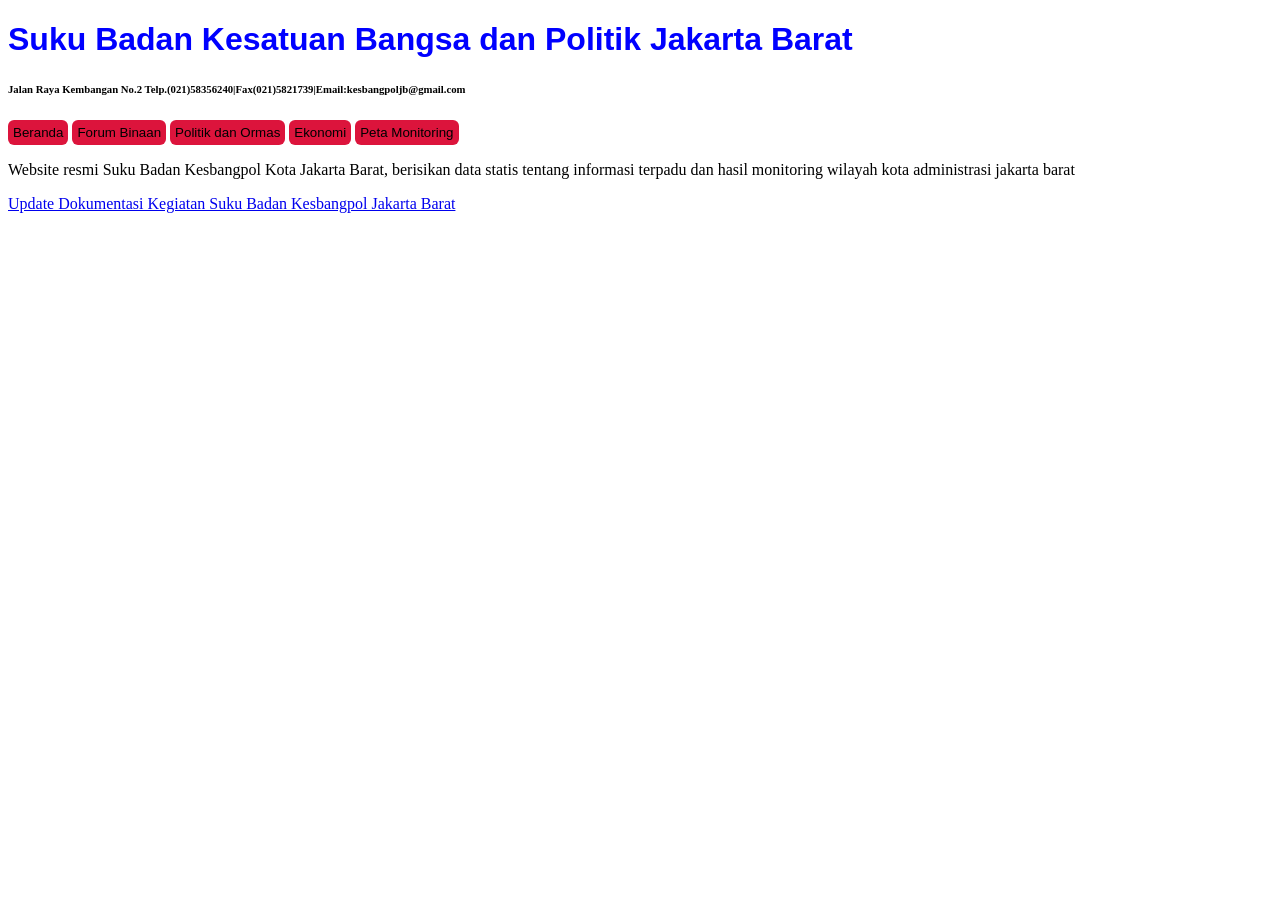
<file: Belajar-Html/index.html>
<!DOCTYPE html>
<html lang="en">

<head>
    <meta charset="UTF-8">
    <meta name="viewport" content="width=device-width, initial-scale=1.0">
    <title>Kesatuan Bangsa dan Politik Jakarta Barat</title>
    <link rel="stylesheet" href="home_web_css.css">
</head>

<body>
    <div>
        <h1>Suku Badan Kesatuan Bangsa dan Politik Jakarta Barat</h1>
        <h6>Jalan Raya Kembangan No.2 Telp.(021)58356240|Fax(021)5821739|Email:kesbangpoljb@gmail.com</h6>
    </div>
    <div>
        <button>Beranda </button>
        <button>Forum Binaan</button>
        <button>Politik dan Ormas</button>
        <button>Ekonomi</button>
        <button>Peta Monitoring</button>
    </div>
    <div>
        <p>Website resmi Suku Badan Kesbangpol Kota Jakarta Barat, berisikan data statis tentang informasi terpadu dan
            hasil monitoring wilayah kota administrasi jakarta barat</p>
    </div>
    <div>
        <a href="https://instagram.com/kesbangpoljakartabarat">Update Dokumentasi Kegiatan Suku Badan Kesbangpol Jakarta
            Barat</a>
    </div>
</body>

</html>
</file>
<file: Belajar-Html/home_web_css.css>
h1{
    font-family: 'Segoe UI', Tahoma, Geneva, Verdana, sans-serif;
    text-align: start;
    color: blue;
}
button{
    color:black;
    background-color:crimson; 
    border: none;
    border-radius: 6px;
    padding: 5px;
    
}
</file>
